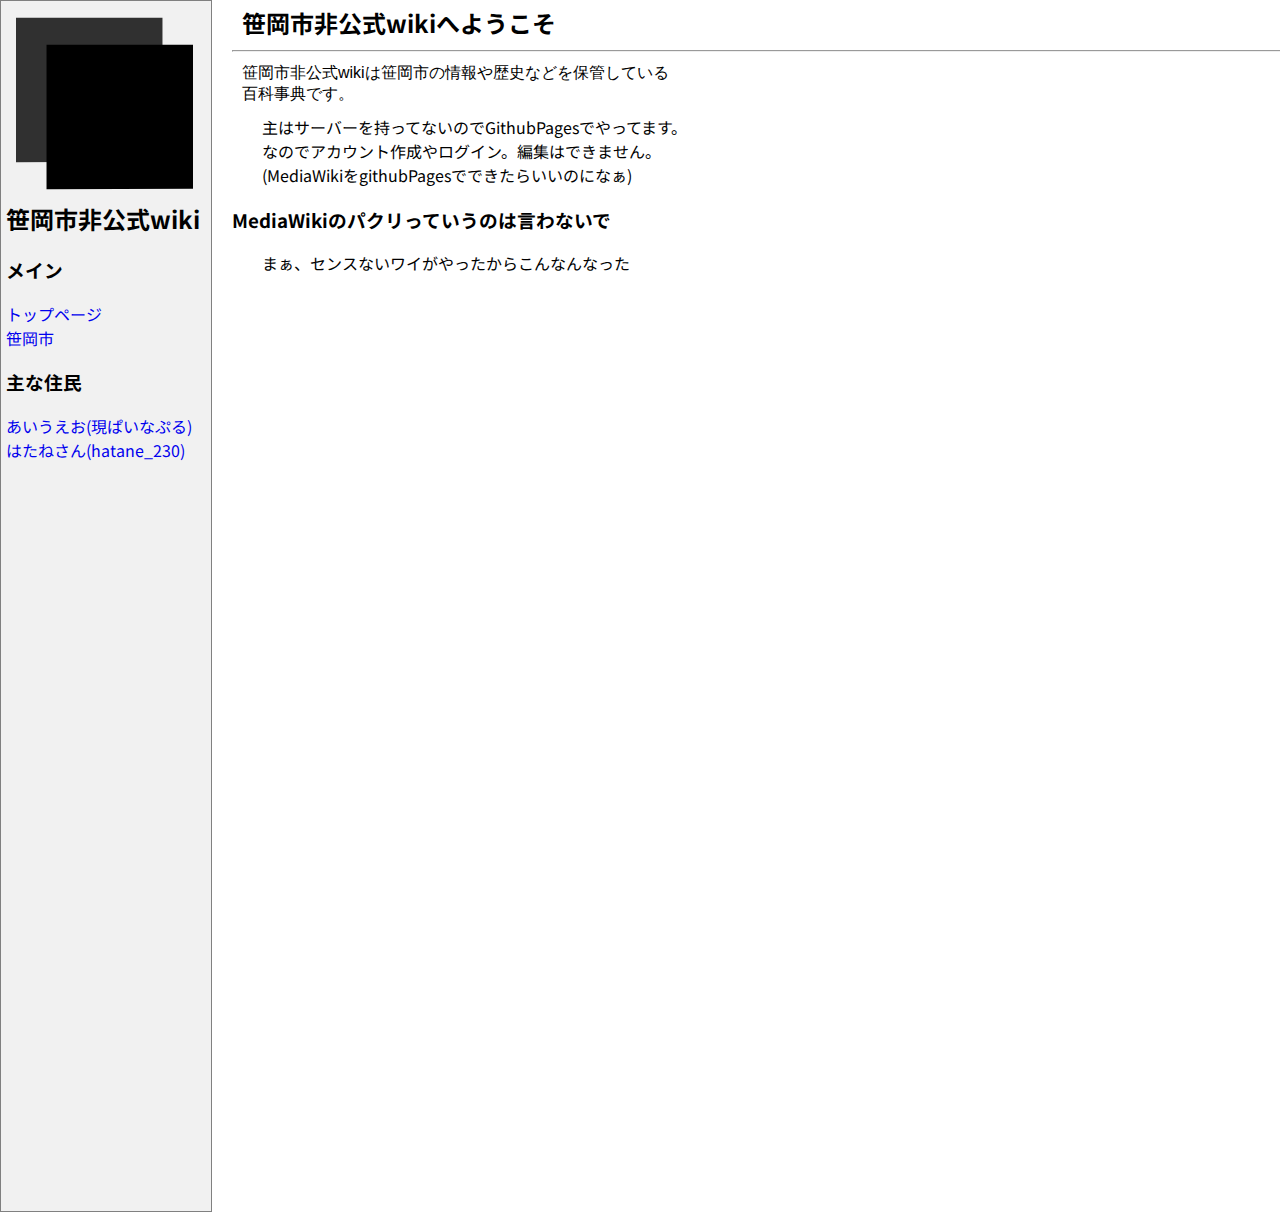
<file: index.html>
<html>
    <head>
        <html lang="ja-jp">
        <meta charset="utf-8">
        <link rel="preconnect" href="https://fonts.googleapis.com">
        <link rel="preconnect" href="https://fonts.gstatic.com" crossorigin>
        <link href="https://fonts.googleapis.com/css2?family=Noto+Sans+JP:wght@300&display=swap" rel="stylesheet">
        <link rel="stylesheet" type="text/css" href="css/style.css">
        <title>Sasaoka-City UnofficialWiki</title>
    </head>
    <body>
        <div class="menu">
        <img src="img/Logo.svg" width="177" height="175">
        <h2>
            笹岡市非公式wiki
        </h2>

        <ul class="main">

        <h3>メイン</h3>
        <li><a href="./index.html" title="トップページへ行きます">トップページ</a></li>
        <li><a href="#" title="笹岡市の情報">笹岡市</a></li>
        </ul>
        <ul class="people">
            <h3>主な住民</h3>
    
            <li><a href="content/aiueo.html">あいうえお(現ぱいなぷる)</a></li>
            <li><a href="content/hatanesan.html">はたねさん(hatane_230)</a></li>
    
            
    
            </ul>
        </div>
        <div class="wiki">
            <h2>
                笹岡市非公式wikiへようこそ
            </h2>
            <hr>
            
            <ul class="syoukai">
            <p>笹岡市非公式wikiは笹岡市の情報や歴史などを保管している</p>
            <p>百科事典です。</p>
            </ul>
            <div class="yodan">
            <p>主はサーバーを持ってないのでGithubPagesでやってます。</p>
            <p>なのでアカウント作成やログイン。編集はできません。</p>
            <p>(MediaWikiをgithubPagesでできたらいいのになぁ)</p>
            <h3>MediaWikiのパクリっていうのは言わないで</h3>
            <p>まぁ、センスないワイがやったからこんなんなった</p>
            </div>
        </div>
    </body>
</html>
</file>
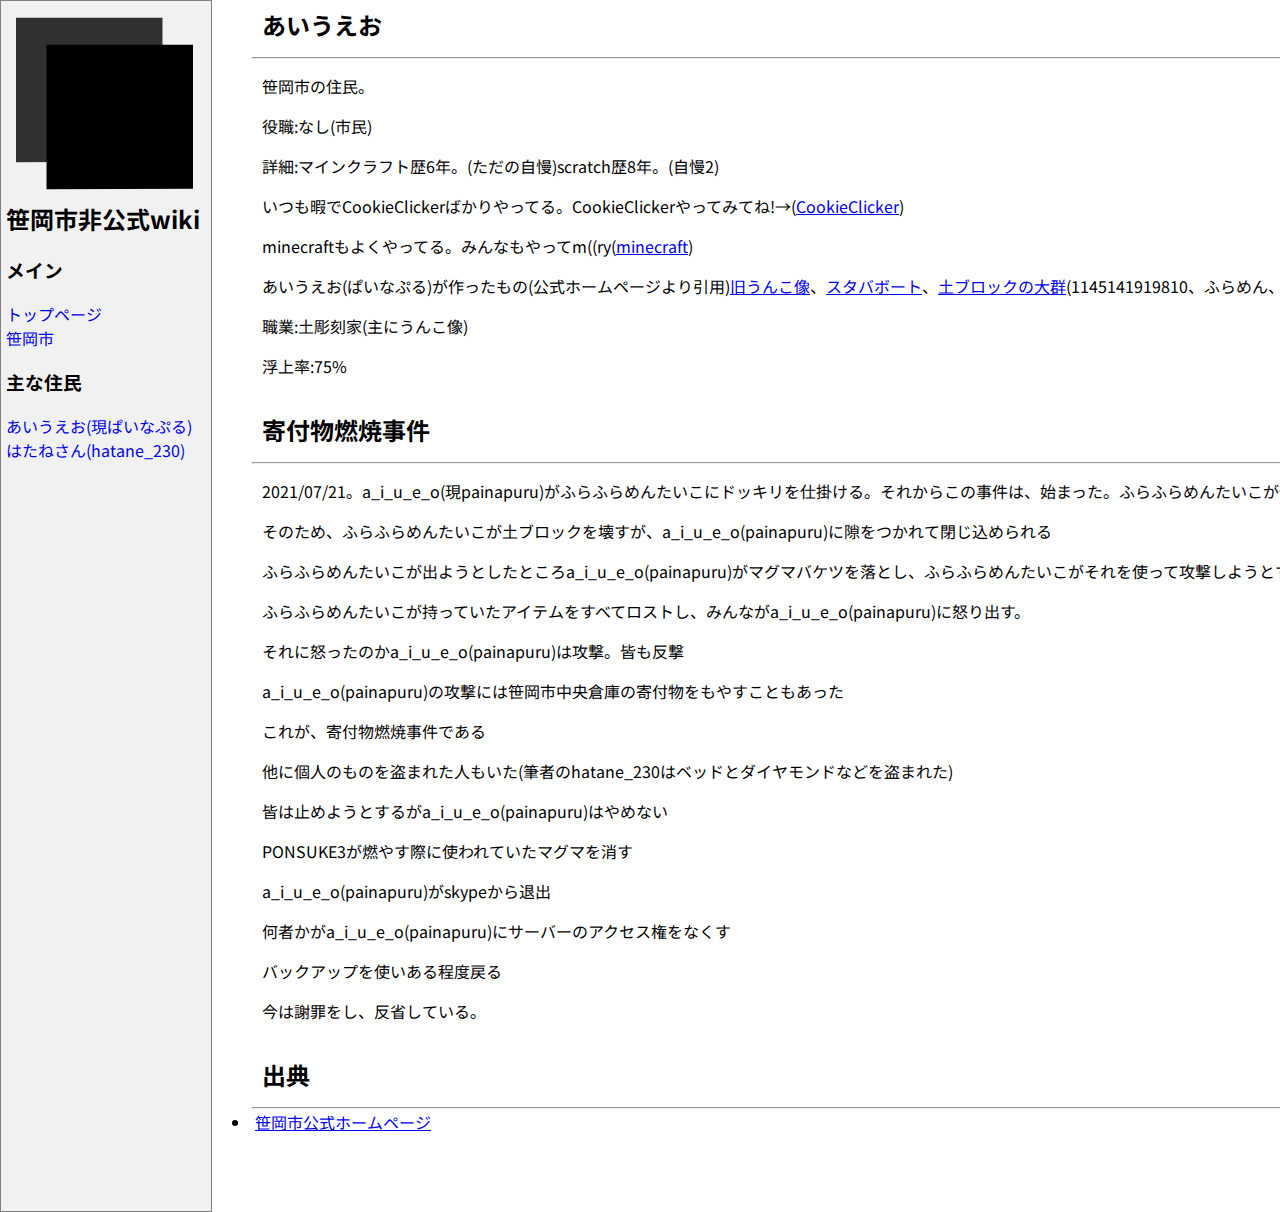
<file: content/aiueo.html>
<html>
    <head>
        <html lang="ja-jp">
        <meta charset="utf-8">
        <link rel="preconnect" href="https://fonts.googleapis.com">
        <link rel="preconnect" href="https://fonts.gstatic.com" crossorigin>
        <link href="https://fonts.googleapis.com/css2?family=Noto+Sans+JP:wght@300&display=swap" rel="stylesheet">
        <link rel="stylesheet" type="text/css" href="../css/style.css">
        <title>Sasaoka-City UnofficialWiki</title>
    </head>
    <body>
        <div class="menu">
        <img src="../img/Logo.svg" width="177" height="175">
        <h2>
            笹岡市非公式wiki
        </h2>

        <ul class="main">

        <h3>メイン</h3>
        <li><a href="../index.html" title="トップページへ行きます">トップページ</a></li>
        <li><a href="#" title="笹岡市の情報">笹岡市</a></li>
        </ul>
        <ul class="people">
        <h3>主な住民</h3>

        <li><a href="#">あいうえお(現ぱいなぷる)</a></li>
        <li><a href="hatanesan.html">はたねさん(hatane_230)</a></li>

        

        </ul>
        </div>
        <div class="aiueowiki">
            <h2>あいうえお</h2>
            <hr>
            <p>
                笹岡市の住民。
            </p>
            <p>
                役職:なし(市民)
            </p>
            <p>
                詳細:マインクラフト歴6年。(ただの自慢)scratch歴8年。(自慢2)
            </p>
            <p>
                いつも暇でCookieClickerばかりやってる。CookieClickerやってみてね!→(<a href="https://natto0wtr.web.fc2.com/CookieClicker/">CookieClicker</a>)
            </p>
            <p>
                minecraftもよくやってる。みんなもやってm((ry(<a href="https://minecraft.net/">minecraft</a>)
            </p>
            <p>
                あいうえお(ぱいなぷる)が作ったもの(公式ホームページより引用)<a href="https://sites.google.com/view/minecraft-sasaokacity/%E5%BB%BA%E7%AF%89%E7%89%A9/%E3%81%86%E3%82%93%E3%81%93%E5%83%8F%E3%82%B7%E3%83%AA%E3%83%BC%E3%82%BA/%E6%97%A7%E3%81%86%E3%82%93%E3%81%93%E5%83%8F">旧うんこ像</a>、<a href="https://sites.google.com/view/minecraft-sasaokacity/%E5%BB%BA%E7%AF%89%E7%89%A9/%E3%82%B9%E3%82%BF%E3%83%90%E3%83%9C%E3%83%BC%E3%83%88">スタバボート</a>、<a href="https://sites.google.com/view/minecraft-sasaokacity/%E5%BB%BA%E7%AF%89%E7%89%A9/%E5%9C%9F%E3%83%96%E3%83%AD%E3%83%83%E3%82%AF%E3%81%AE%E5%A4%A7%E7%BE%A4">土ブロックの大群</a>(1145141919810、ふらめん、ｴﾝﾀﾞｧｧ、うんち!等)、<a href="https://sites.google.com/view/minecraft-sasaokacity/%E5%BB%BA%E7%AF%89%E7%89%A9/%E3%81%86%E3%82%93%E3%81%93%E5%83%8F%E3%82%B7%E3%83%AA%E3%83%BC%E3%82%BA/%E3%83%A1%E3%82%AC%E3%81%86%E3%82%93%E3%81%A1%E5%83%8F">メガうんち像(2代目)</a>などを手掛ける。
            </p>
            <p>
                職業:土彫刻家(主にうんこ像)
            </p>
            <p>
                浮上率:75%
                </p>
                <br>
            <h2>
                寄付物燃焼事件
            </h2>
            <hr>

            <p>
                2021/07/21。a_i_u_e_o(現painapuru)がふらふらめんたいこにドッキリを仕掛ける。それからこの事件は、始まった。ふらふらめんたいこが仕返しで土で囲んだが、隙間から逃げられる
            </p>
            <p>
                そのため、ふらふらめんたいこが土ブロックを壊すが、a_i_u_e_o(painapuru)に隙をつかれて閉じ込められる
            </p>
            <p>
                ふらふらめんたいこが出ようとしたところa_i_u_e_o(painapuru)がマグマバケツを落とし、ふらふらめんたいこがそれを使って攻撃しようとするが、失敗しアイテムが全部ロスト。
            </p>
            <p>
                ふらふらめんたいこが持っていたアイテムをすべてロストし、みんながa_i_u_e_o(painapuru)に怒り出す。
            </p>
            <p>
                それに怒ったのかa_i_u_e_o(painapuru)は攻撃。皆も反撃
            </p>
            <p>
                a_i_u_e_o(painapuru)の攻撃には笹岡市中央倉庫の寄付物をもやすこともあった
            </p>
            <p>
                これが、寄付物燃焼事件である
            </p>
            <p>
                他に個人のものを盗まれた人もいた(筆者のhatane_230はベッドとダイヤモンドなどを盗まれた)
            </p>
            <p>
                皆は止めようとするがa_i_u_e_o(painapuru)はやめない
            </p>
            <p>
                PONSUKE3が燃やす際に使われていたマグマを消す
            </p>
            <p>
                a_i_u_e_o(painapuru)がskypeから退出
            </p>
            <p>
                何者かがa_i_u_e_o(painapuru)にサーバーのアクセス権をなくす
            </p>
            <p>
                バックアップを使いある程度戻る

            </p>
            <p>
                今は謝罪をし、反省している。
                
                
            </p>
            </ul>
            <br>
            <h2>
                出典
            </h2>
            <hr>
            <li>
                <a href="https://sites.google.com/view/minecraft-sasaokacity/">笹岡市公式ホームページ</a>
            </li>
        </div>
        
    </body>
</file>
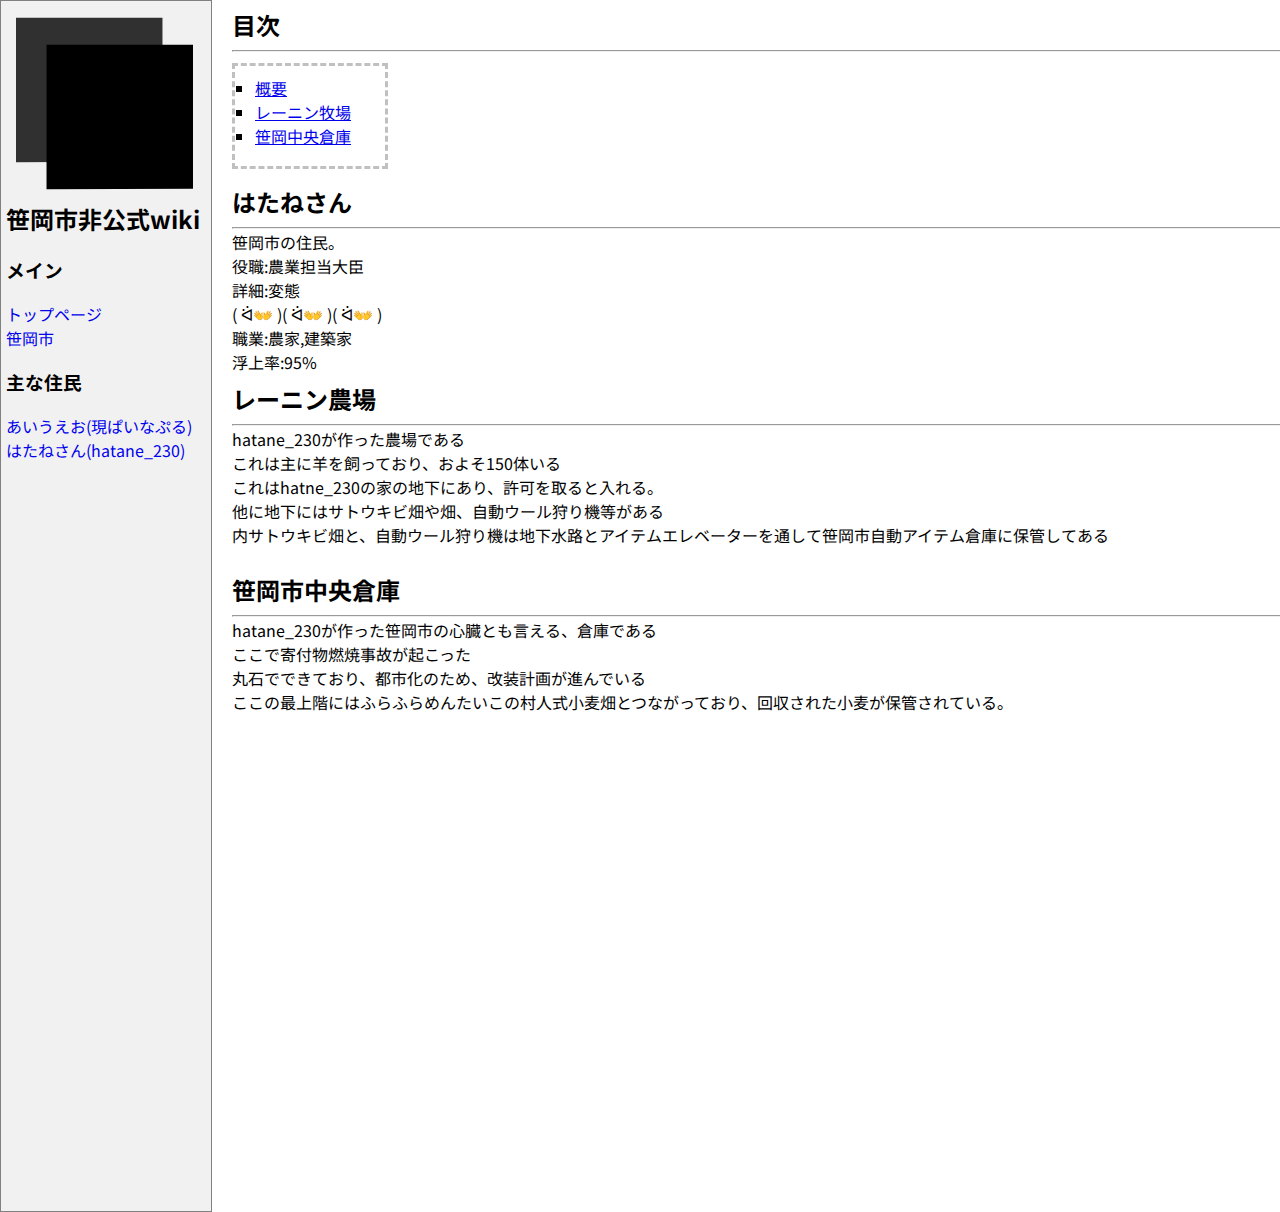
<file: content/hatanesan.html>
<html>
    <head>
        <html lang="ja-jp">
        <meta charset="utf-8">
        <link rel="preconnect" href="https://fonts.googleapis.com">
        <link rel="preconnect" href="https://fonts.gstatic.com" crossorigin>
        <link href="https://fonts.googleapis.com/css2?family=Noto+Sans+JP:wght@300&display=swap" rel="stylesheet">
        <link rel="stylesheet" type="text/css" href="../css/style.css">
        <title>Sasaoka-City UnofficialWiki</title>
    </head>
    <body>
        <div class="menu">
        <img src="../img/Logo.svg" width="177" height="175">
        <h2>
            笹岡市非公式wiki
        </h2>

        <ul class="main">

        <h3>メイン</h3>
        <li><a href="../index.html" title="トップページへ行きます">トップページ</a></li>
        <li><a href="#" title="笹岡市の情報">笹岡市</a></li>
        </ul>
        <ul class="people">
        <h3>主な住民</h3>
        <li><a href="aiueo.html">あいうえお(現ぱいなぷる)</a></li>
        <li><a href="#">はたねさん(hatane_230)</a></li>
        </ul>
        </div>
        <div class="hatanewiki">
            <div class="mokuji">
            <h2>目次</h2>
            <hr>
            
            <ul class="mokujinaiyou">
            <li><a href="#hatanesan">概要</a></li>
            <li><a href="#reninbokujyo">レーニン牧場</a></li>
            <li><a href="#sasaokasouko">笹岡中央倉庫</a></li>
            </ul>
            <br>
            <br>
        </div>
            <h2 id="hatanesan">
                
                
                はたねさん
            </h2>
            <hr>
            <p>笹岡市の住民。</p>
            <p>役職:農業担当大臣</p>
            <p>詳細:変態</p>
            <p>( ᐛ👐 )( ᐛ👐 )( ᐛ👐 )</p>
            <p>職業:農家,建築家</p>
            <p>浮上率:95%</p>
            
            <h2 id="reninbokujyo">
                レーニン農場
            </h2>
            <hr>
            <p>hatane_230が作った農場である</p>
            <p>これは主に羊を飼っており、およそ150体いる</p>
            <p>これはhatne_230の家の地下にあり、許可を取ると入れる。</p>
            <p>他に地下にはサトウキビ畑や畑、自動ウール狩り機等がある</p>
            <p>内サトウキビ畑と、自動ウール狩り機は地下水路とアイテムエレベーターを通して笹岡市自動アイテム倉庫に保管してある</p>
            <br>
            <h2 id="sasaokasouko">
                笹岡市中央倉庫
            </h2>
            <hr>
            <p>hatane_230が作った笹岡市の心臓とも言える、倉庫である</p>
            <p>ここで寄付物燃焼事故が起こった</p>
            <p>丸石でできており、都市化のため、改装計画が進んでいる</p>
            <p>ここの最上階にはふらふらめんたいこの村人式小麦畑とつながっており、回収された小麦が保管されている。</p>
        </div>
    </body>
</html>
</file>
<file: css/style.css>
/*                                                       __________
   ________                 ________                    /          \        
           |                        |                 /             \       |  /
           |      /\                |      /\         |              |      | /          /\
   ________|     /  \       ________|     /  \        |              |      |/          /  \
   |            /    \     |             /    \       |              |      |\         /    \
   |           /------\    |            /------\       \            /       | \       /------\
   |_______   /        \   |_________  /        \       \__________/        |   \    /        \
*/
@import url('https://fonts.googleapis.com/css2?family=Noto+Sans+JP&family=Poppins&display=swap');
.menu {
    border:1px solid gray;
    padding:5px;
    width: 200px;
    height: 1200px;
    background-color: rgb(241, 241, 241);
    float: left;
    font-family: "Noto Sans JP";
}
.main {
    list-style: none;
}
.people {
    list-style: none;
}
.menu img {
    position: relative;
    left: 10px;
    top: 10px;
}
.menu a {
    text-decoration: none;
    text-align: right;
}
html {
    padding: 0ch;
    margin: 0ch;
}
body {
    font-family: 'Rounded MPlus 1c', sans-serif;
    padding: 0ch;
    margin: 0ch;
}
ul {
    padding: 0ch;
    margin: 0ch;
}
.wiki h2{
    position: relative;
    left: 30px;
    font-family: "Noto Sans JP";
    padding: 0ch;
    margin: 0ch;
}
.aiueowiki h2{
    position: relative;
    left: 30px;
    font-family: "Noto Sans JP";
    padding: 0ch;
    margin: 0ch;
}
html {
    width: 1800;
}
.wiki h2{
    position: relative;
    top: 5px;
}
.wiki hr{
    position: relative;
    top: 7px;
    left: 20px;
}
.wiki p{
    position: relative;
    left: 30px;
    margin: 0ch;
    padding: 0ch;
}
.wiki br {
    height: 1px;
}
.syoukai{
    padding: 10px;
    
}
.yodan{
    position: relative;
    left: 20px;
    font-family: "Noto Sans JP";
}
.aiueowiki hr{
    position: relative;
    top: 7px;
    left: 20px;
}
.aiueowiki p{
    position: relative;
    top: 6px;
    left: 30px;
}
.aiueowiki{
    font-family: "Noto Sans JP";
    margin: 0px;
    padding: 0px;
    left: 30px;
}
.aiueowiki {
    position: relative;
    top: 7px;
    left: 20px;
}
.hatanewiki hr{
    position: relative;
    top: 7px;
    left: 20px;
}
.hatanewiki h2{
    top: 7px;
    position: relative;
    left: 20px;
    font-family: "Noto Sans JP";
    margin: 0px;
    padding: 0px;
}
.hatanewiki{
    margin: 0px;
    padding: 0px;
}
.hatanewiki p{
    margin: 0px;
    padding: 0px;
    font-family: "Noto Sans JP";
    position: relative;
    left: 20px;
}
.mokuji li{
    position: relative;
    top: 10px;
    left: 20px;
    font-family: "Noto Sans JP";
    list-style: square;
    text-decoration: none;
}
.mokujinaiyou{
    
    display: inline-block;
    border: dashed rgb(192, 192, 192);
    position: relative;
    top: 10px;
    width: 150px;
    height: 100px;
    left: 20px;
    
}
@media (prefers-color-scheme: dark) {
  body {
    background-color: #000;
    color: silver;
  }
}
</file>
